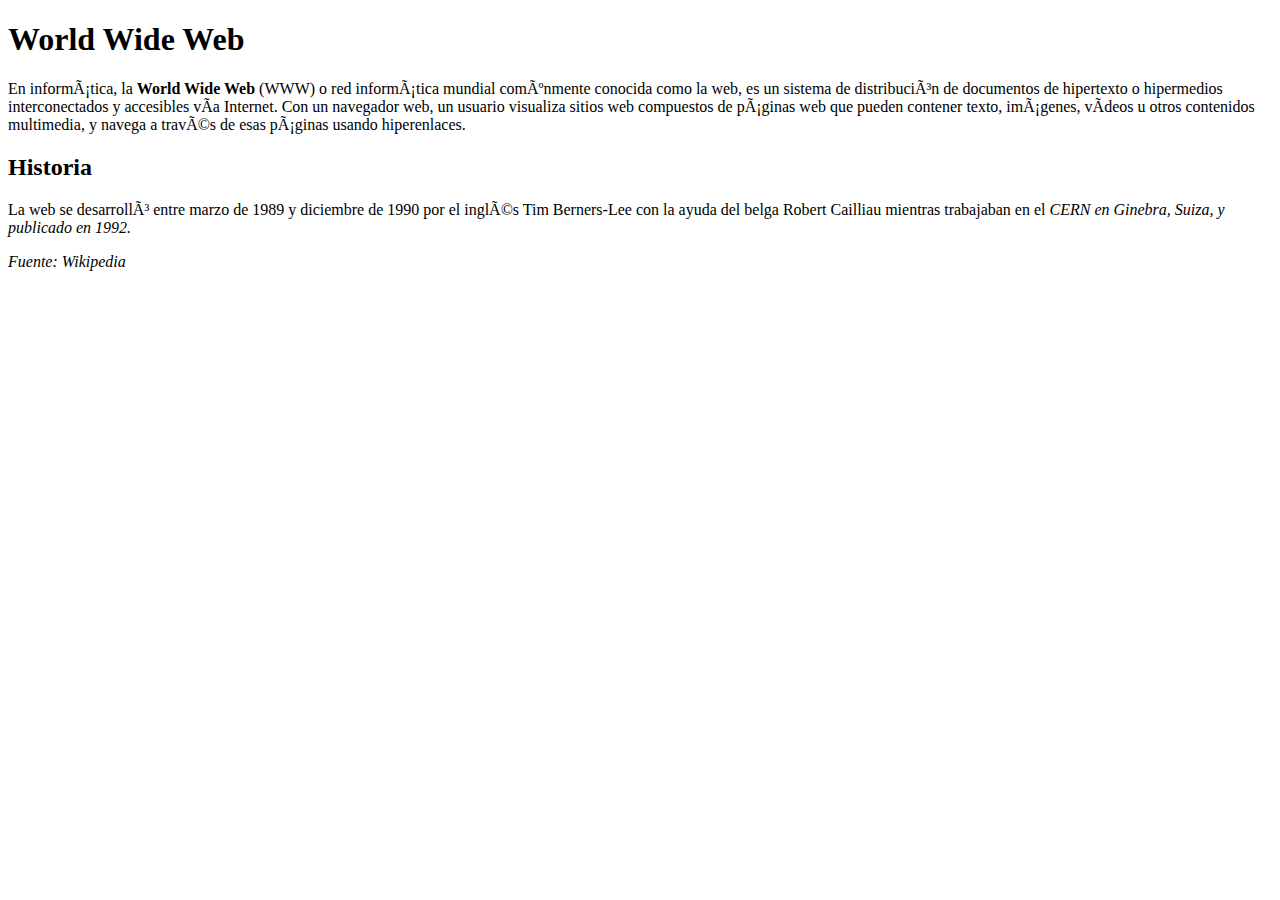
<file: index.html>
<!--Identifica y corrige los errores del documento html. 
No olvides colocar un comentario por cada cosa que modifiques-->

<!DOCTYPE html>
<html lang="en"> <!--Ejemplo: Faltaban comillas en el valor del atributo--> <!-- Se eliminó espacio entre -- y > para cerrar adecuadamente el comentario. -->
<head>
    <meta charset="UTF-65"> <!-- Se agregaron espacios con TAB para separar por "bloques" -->
    <meta name="viewport" content="width=device-width, initial-scale=1.0"> <!-- Se agregó espacio entre la coma e initial y se eliminó la primera etiqueta meta ya que solo debe haber una-->
    <title>Ejercicio HTML - Corrige los errores</title> <!-- Se movió el título dentro del apartado "head" y se agregó lo contenido en la etiqueta meta eliminada, ya que el primer header "h1", tenía lo mismo. -->
</head>
<body>

    <h1>World Wide Web</h1> <!-- Se agregó espacio al inicio con TAB -->

        <p>
        En informática, la <strong>World Wide Web</strong> (WWW) o red informática mundial comúnmente conocida como la web, es un sistema de distribución de documentos de hipertexto o hipermedios interconectados y accesibles vía Internet. Con un navegador web, un usuario visualiza sitios web compuestos de páginas web que pueden contener texto, imágenes, vídeos u otros contenidos multimedia, y navega a través de esas páginas usando hiperenlaces.</p><!--Se agregó "/" en la etiqueta de cierre "strong" y se agregó por completo la etiqueta de cierre para el parrafo "p". De igual forma se agrego TAB para diferenciar que el parrafo pertenece al primer header-->

    <h2>Historia</h2><!-- Se agregó espaciado TAB y "/" -->

        <p> <!-- Se agregó espaciado con TAB -->
        La web se desarrolló entre marzo de 1989 y diciembre de 1990 por el inglés Tim Berners-Lee con la ayuda del belga Robert Cailliau mientras trabajaban en el <em>CERN en Ginebra, Suiza, y publicado en 1992.
        </p><!-- Se agregó espaciado con TAB -->

<p>Fuente: <em>Wikipedia</em></p> <!-- Se movió la etiqueta de cierre de parrafo después de la de "em" -->
</file>
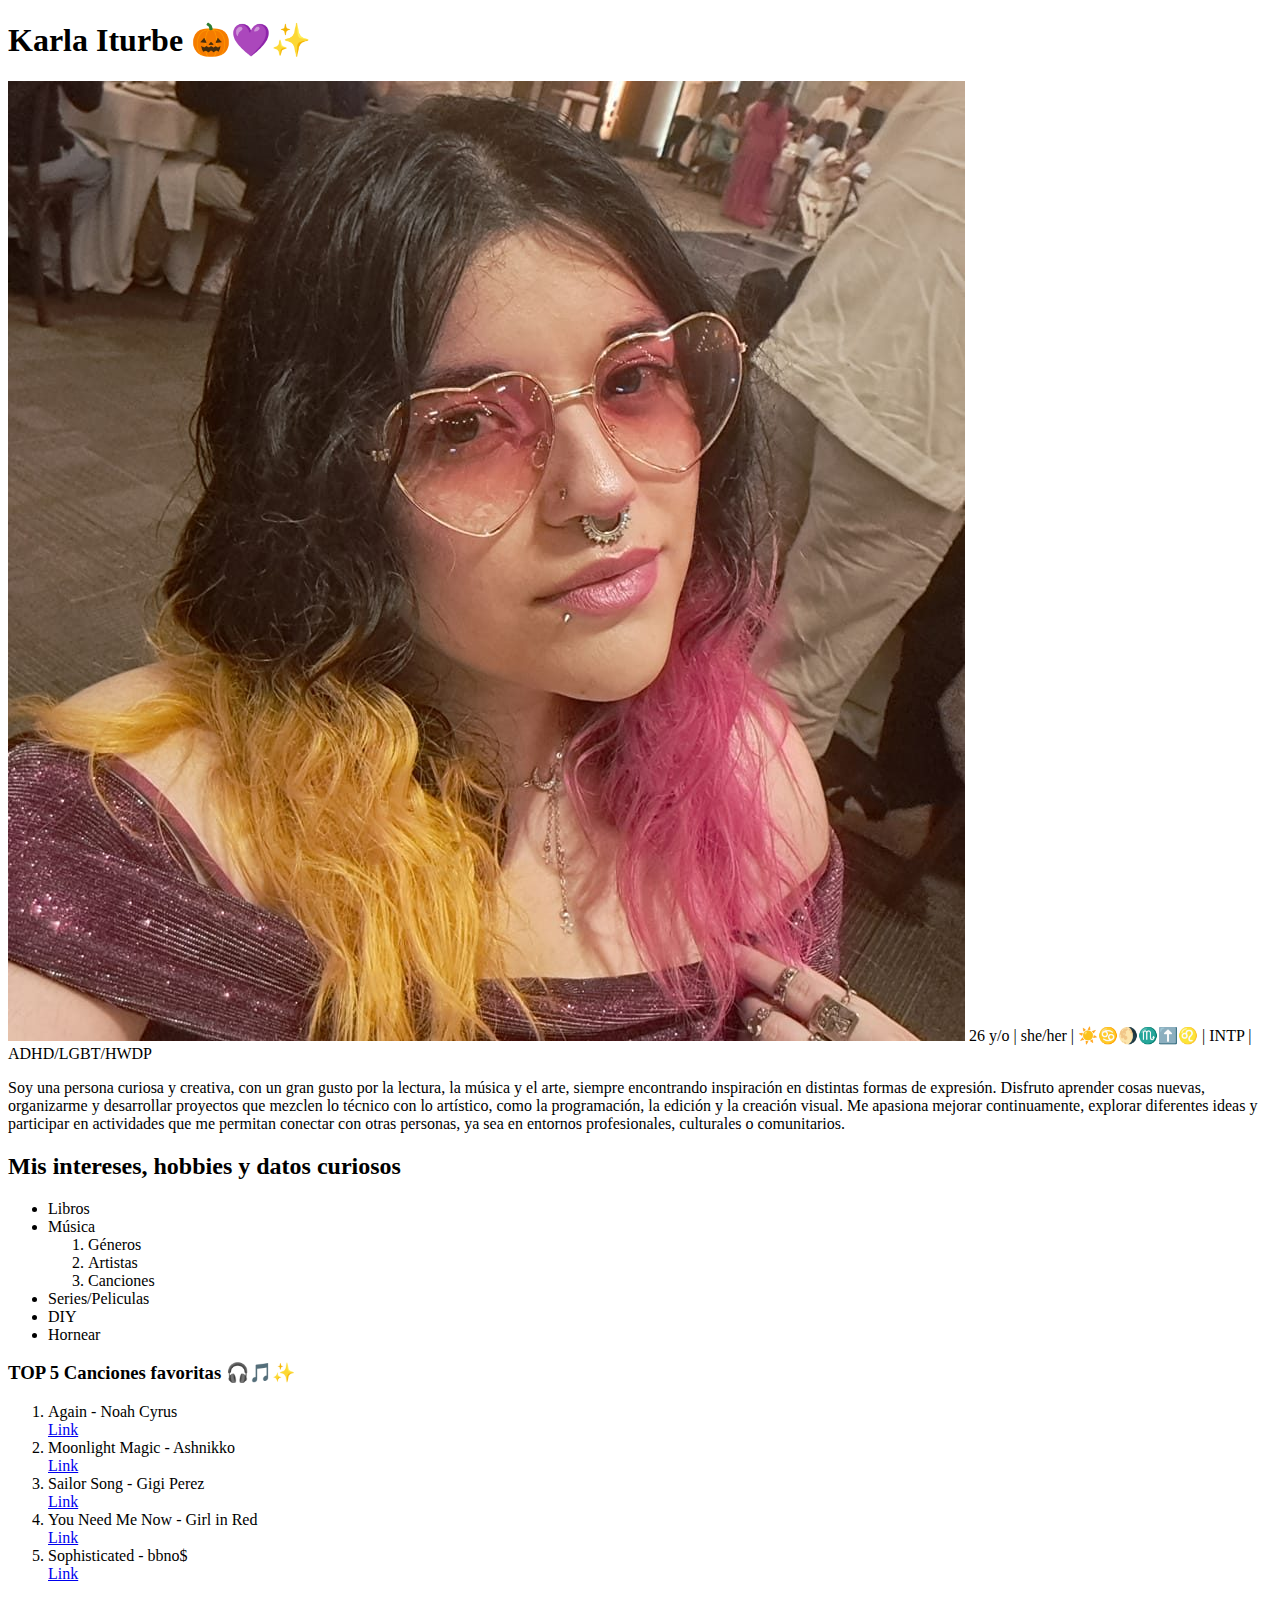
<file: aboutme.html>
<!DOCTYPE html> <!-- shift + alt + a = insertar comentarios --> <!-- Tipo de documento -->
<html lang="en"> <!-- Lang es atributo language y el valor es "en" de "english" -->
<head> <!-- Info de metadatos: enlaces a css, posicionamiento SEO -->
    <meta charset="UTF-8"> <!-- Set de codificación de caracteres -->
    <meta name="viewport" content="width=device-width, initial-scale=1.0"> <!-- IMPORTANTE: indicar que es un sitio responsive y asegura que se vea bien en el navegador, no es lo único pero es importante -->
    <title>Acerca de mí</title> <!-- Título del documento, aparece en la pestaña del navegador -->
</head>
<body>
   <!-- Headers: del h1 al h6 solamente -->
    <h1> Karla Iturbe 🎃💜✨ </h1> 
        <img src="./Me.jpg" alt="Me, myself & I">
         <span>26 y/o | she/her | ☀️♋🌖♏⬆️♌ | INTP | ADHD/LGBT/HWDP<span><!-- Elemento en día -->
            
        <p>Soy una persona curiosa y creativa, con un gran gusto por la lectura, la música y el arte, siempre encontrando inspiración en distintas formas de expresión. Disfruto aprender cosas nuevas, organizarme y desarrollar proyectos que mezclen lo técnico con lo artístico, como la programación, la edición y la creación visual. Me apasiona mejorar continuamente, explorar diferentes ideas y participar en actividades que me permitan conectar con otras personas, ya sea en entornos profesionales, culturales o comunitarios. </p>  
    <h2>Mis intereses, hobbies y datos curiosos</h2> 
        <ul> <!-- lista desordenada -->
            <li>Libros</li> <!-- Elementos de la lista -->
            <li>Música</li><!-- Lista desordenada -->
                <ol>
                    <li>Géneros</li>
                    <li>Artistas</li>
                    <li>Canciones</li>
                </ol>
            <li>Series/Peliculas</li>
            <li>DIY</li>
            <li>Hornear</li>
        </ul>
    <section>   
        <h3>TOP 5 Canciones favoritas 🎧🎵✨</h3>
            <ol> <!-- Lista ordenada -->
                <li>Again - Noah Cyrus</li><a href="https://www.youtube.com/watch?v=G_SjnHwxWMU">Link</a>
                <li>Moonlight Magic - Ashnikko</li><a href="https://www.youtube.com/watch?v=gCacRVyIAsI">Link</a>
                <li>Sailor Song - Gigi Perez</li><a href="https://www.youtube.com/watch?v=1lrFsXkT_rM">Link</a>
                <li>You Need Me Now - Girl in Red</li><a href="https://www.youtube.com/watch?v=X_4fktVGuM8">Link</a>
                <li>Sophisticated - bbno$</li><a href="https://www.youtube.com/watch?v=vMx6Y_w_Ox0">Link</a>
            </ol>
    </section>

</body>
</html>
</file>
